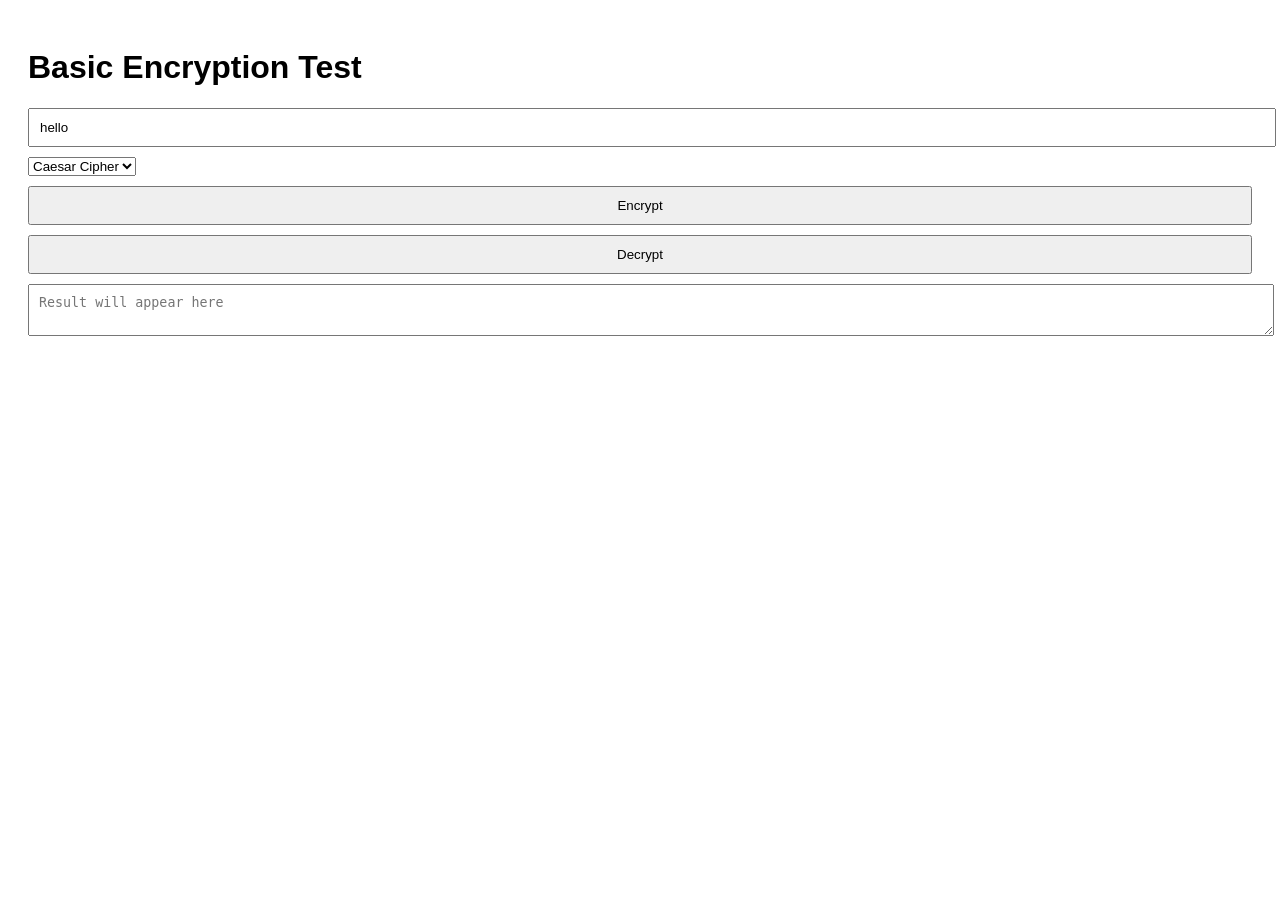
<file: templates/index_debug.html>
<!--<!DOCTYPE html>-->
<!--<html lang="en">-->
<!--<head>-->
<!--    <meta charset="UTF-8">-->
<!--    <meta name="viewport" content="width=device-width, initial-scale=1.0">-->
<!--    <title>Debug - Encryption Tool</title>-->
<!--    <style>-->
<!--        body { font-family: Arial, sans-serif; padding: 20px; }-->
<!--        .container { max-width: 600px; margin: 0 auto; }-->
<!--        textarea, button, select { width: 100%; margin: 10px 0; padding: 10px; }-->
<!--        .debug { background: #f5f5f5; padding: 10px; margin: 10px 0; }-->
<!--    </style>-->
<!--</head>-->
<!--<body>-->
<!--    <div class="container">-->
<!--        <h1>🔐 Debug Version</h1>-->

<!--        <div class="debug">-->
<!--            <h3>Debug Info:</h3>-->
<!--            <div id="debugInfo">Ready for testing...</div>-->
<!--        </div>-->

<!--        <div>-->
<!--            <label>Enter Text:</label>-->
<!--            <textarea id="plainText" rows="3">hello</textarea>-->
<!--        </div>-->

<!--        <div>-->
<!--            <label>Select Algorithm:</label>-->
<!--            <select id="algorithm">-->
<!--                <option value="caesar">Caesar Cipher</option>-->
<!--                <option value="base64">Base64</option>-->
<!--                <option value="aes">AES</option>-->
<!--            </select>-->
<!--        </div>-->

<!--        <button onclick="testEncrypt()">Test Encrypt</button>-->
<!--        <button onclick="testDecrypt()">Test Decrypt</button>-->

<!--        <div>-->
<!--            <label>Result:</label>-->
<!--            <textarea id="result" rows="3" readonly></textarea>-->
<!--        </div>-->
<!--    </div>-->

<!--    <script>-->
<!--        function debugLog(message) {-->
<!--            const debugDiv = document.getElementById('debugInfo');-->
<!--            debugDiv.innerHTML += '<br>' + new Date().toLocaleTimeString() + ': ' + message;-->
<!--            console.log(message);-->
<!--        }-->

<!--        async function testEncrypt() {-->
<!--            const text = document.getElementById('plainText').value;-->
<!--            const algorithm = document.getElementById('algorithm').value;-->

<!--            debugLog(`Encrypting: "${text}" with ${algorithm}`);-->

<!--            try {-->
<!--                const response = await fetch('/encrypt', {-->
<!--                    method: 'POST',-->
<!--                    headers: {-->
<!--                        'Content-Type': 'application/json',-->
<!--                    },-->
<!--                    body: JSON.stringify({-->
<!--                        text: text,-->
<!--                        algorithm: algorithm-->
<!--                    })-->
<!--                });-->

<!--                debugLog(`Response status: ${response.status}`);-->

<!--                const data = await response.json();-->
<!--                debugLog(`Response data: ${JSON.stringify(data)}`);-->

<!--                if (data.error) {-->
<!--                    document.getElementById('result').value = 'Error: ' + data.error;-->
<!--                } else {-->
<!--                    document.getElementById('result').value = data.encrypted_text;-->
<!--                }-->
<!--            } catch (error) {-->
<!--                debugLog('Fetch error: ' + error);-->
<!--                document.getElementById('result').value = 'Network error: ' + error;-->
<!--            }-->
<!--        }-->

<!--        async function testDecrypt() {-->
<!--            const encryptedText = document.getElementById('result').value;-->
<!--            const algorithm = document.getElementById('algorithm').value;-->

<!--            if (!encryptedText) {-->
<!--                debugLog('No encrypted text to decrypt');-->
<!--                return;-->
<!--            }-->

<!--            debugLog(`Decrypting: "${encryptedText}" with ${algorithm}`);-->

<!--            try {-->
<!--                const response = await fetch('/decrypt', {-->
<!--                    method: 'POST',-->
<!--                    headers: {-->
<!--                        'Content-Type': 'application/json',-->
<!--                    },-->
<!--                    body: JSON.stringify({-->
<!--                        encrypted_text: encryptedText,-->
<!--                        algorithm: algorithm-->
<!--                    })-->
<!--                });-->

<!--                debugLog(`Response status: ${response.status}`);-->

<!--                const data = await response.json();-->
<!--                debugLog(`Response data: ${JSON.stringify(data)}`);-->

<!--                if (data.error) {-->
<!--                    document.getElementById('plainText').value = 'Error: ' + data.error;-->
<!--                } else {-->
<!--                    document.getElementById('plainText').value = data.decrypted_text;-->
<!--                }-->
<!--            } catch (error) {-->
<!--                debugLog('Fetch error: ' + error);-->
<!--            }-->
<!--        }-->

<!--        debugLog('Page loaded successfully');-->
<!--    </script>-->
<!--</body>-->
<!--</html>-->


<!DOCTYPE html>
<html lang="en">
<head>
    <meta charset="UTF-8">
    <meta name="viewport" content="width=device-width, initial-scale=1.0">
    <title>Basic Encryption Tool</title>
    <style>
        body { font-family: Arial; padding: 20px; }
        input, button, textarea { display: block; margin: 10px 0; padding: 10px; width: 100%; }
    </style>
</head>
<body>
    <h1>Basic Encryption Test</h1>

    <input type="text" id="inputText" value="hello" placeholder="Enter text">

    <select id="algorithm">
        <option value="caesar">Caesar Cipher</option>
        <option value="base64">Base64</option>
    </select>

    <button onclick="encrypt()">Encrypt</button>
    <button onclick="decrypt()">Decrypt</button>

    <textarea id="output" placeholder="Result will appear here" readonly></textarea>

    <div id="status"></div>

    <script>
        function showStatus(message) {
            document.getElementById('status').textContent = message;
            console.log(message);
        }

        async function encrypt() {
            const text = document.getElementById('inputText').value;
            const algorithm = document.getElementById('algorithm').value;

            showStatus('Sending encrypt request...');

            try {
                const response = await fetch('/encrypt', {
                    method: 'POST',
                    headers: {'Content-Type': 'application/json'},
                    body: JSON.stringify({text: text, algorithm: algorithm})
                });

                const data = await response.json();
                showStatus(`Response: ${response.status}`);

                if (data.encrypted_text) {
                    document.getElementById('output').value = data.encrypted_text;
                } else {
                    document.getElementById('output').value = 'Error: ' + data.error;
                }
            } catch (error) {
                showStatus('Error: ' + error);
            }
        }

        async function decrypt() {
            const text = document.getElementById('output').value;
            const algorithm = document.getElementById('algorithm').value;

            showStatus('Sending decrypt request...');

            try {
                const response = await fetch('/decrypt', {
                    method: 'POST',
                    headers: {'Content-Type': 'application/json'},
                    body: JSON.stringify({encrypted_text: text, algorithm: algorithm})
                });

                const data = await response.json();
                showStatus(`Response: ${response.status}`);

                if (data.decrypted_text) {
                    document.getElementById('inputText').value = data.decrypted_text;
                } else {
                    showStatus('Error: ' + data.error);
                }
            } catch (error) {
                showStatus('Error: ' + error);
            }
        }
    </script>
</body>
</html>
</file>
